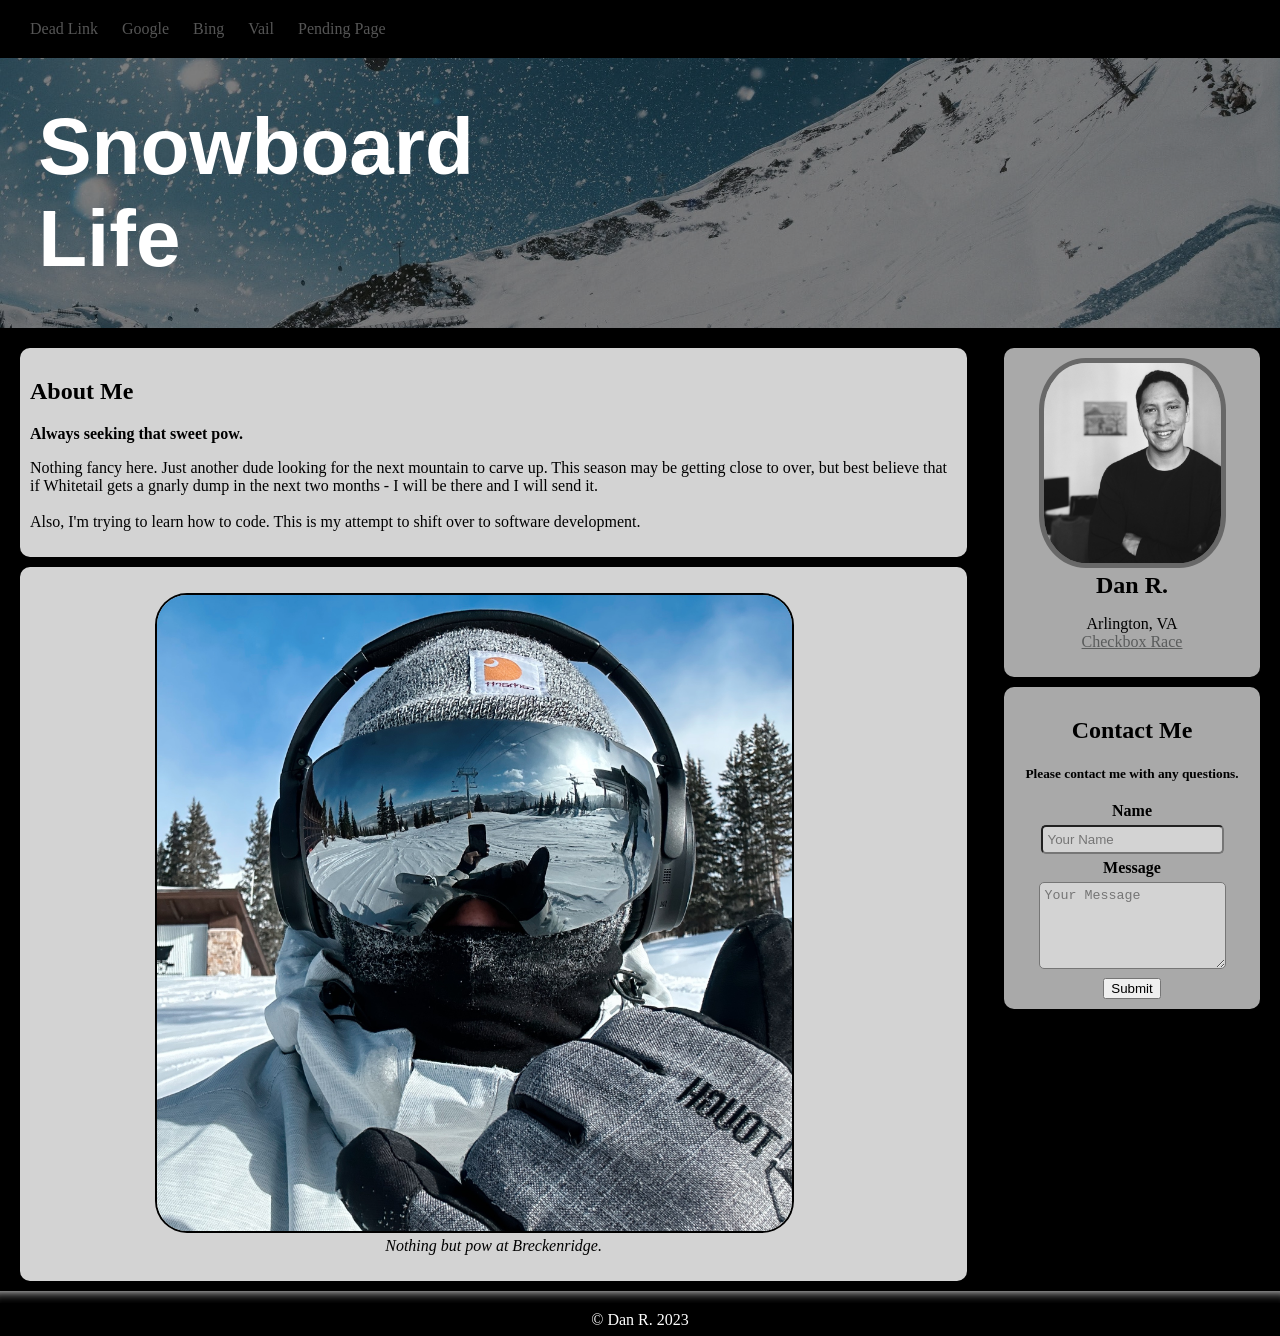
<file: html/index.html>
<!DOCTYPE html>
<html lang="en-US">
    <head>
        <meta charset="UTF-8">
        <meta http-equiv="X-UA-Compatible" content="IE-edge">
        <meta name="viewpoint" content="width-device-width, initial-scale-1.0">
        <title>My Page</title>
        <link rel="stylesheet" href="css/main.css">
    </head>
    <body>
        <nav>
            <ul>
                <li><a href="#">Dead Link</a></li>
                <li><a href="https://www.google.com" target="_blank">Google</a></li>
                <li><a href="https://www.bing.com" target="_blank">Bing</a></li>
                <li><a href="https://www.vail.com" target="_blank">Vail</a></li>
                <li><a href="pending.html" target="_blank">Pending Page</a></li>
            </ul>
        </nav>
        <div class="hero-image">
            <div class="hero-text">
                <h1>Snowboard<br>Life</h1>
            </div>
        </div>
        <main>
            <div id="main">
                <article class="main-articles">
                    <h1>About Me</h1>
                    <strong>Always seeking that sweet pow.</strong>
                    <p>
                        Nothing fancy here. Just another dude looking for the next mountain to carve up.
                        This season may be getting close to over, but best believe that if Whitetail gets a gnarly dump in the next two months - 
                        I will be there and I will send it.
                        <br>
                        <br>
                        Also, I'm trying to learn how to code. This is my attempt to shift over to software development.
                    </p>
                </article>
                <article class="main-articles">
                    <figure>
                        <img id="pow-images" src="images/pic1.jpg" alt="Snowboard Pic" title="Breck Sesh">
                        <figcaption><em>Nothing but pow at Breckenridge.</em></figcaption>
                    </figure>
                </article>                
            </div>
            <div id="side">
                <article class="side-articles" id="profile">
                    <img id="profile-image" src="images/Me.jpg">
                    <div id="profile-details">
                        <h2>Dan R.</h2>
                        <ul>
                            <li>Arlington, VA</li>
                            <li><a href="https://checkboxrace.com/" target="_blank">Checkbox Race</a></li>
                        </ul>
                    </div>
                </article>
                <article class="side-articles">
                    <h1>Contact Me</h1>
                    <strong><small>Please contact me with any questions.</small></strong>
                    <br>
                    <form action="pending.html" target="_blank">
                        <label for="name"><strong>Name</strong></label>
                        <br>
                        <input type="text" id="name" placeholder="Your Name">
                        <br>
                        <label for="body"><strong>Message</strong></label>
                        <br>
                        <textarea id="body" placeholder="Your Message" rows="5"></textarea>
                        <br>
                        <button type="submit">Submit</button>
                    </form>
                </article>
            </div>
        </main>
        <footer>
            <hr>
            <div>
                &copy; Dan R. 2023
            </div>
        </footer>
    </body>
</html>
</file>
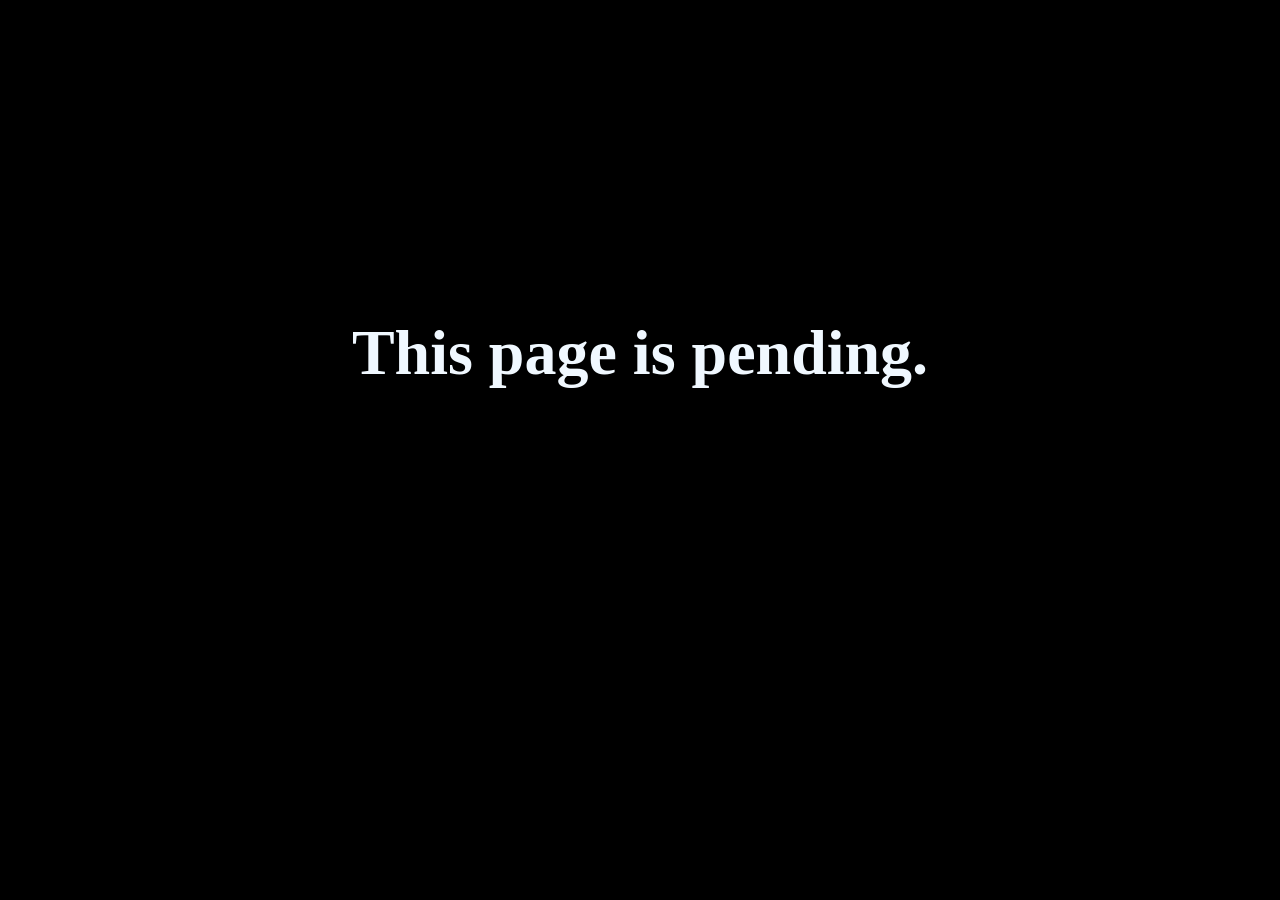
<file: html/pending.html>
<!DOCTYPE html>
<html lang="en-US">
    <head>
        <title>Page Pending</title>
        <style>
            body {
                background-color: black;
            }
            h1 {
                color:aliceblue; 
                font-size: 400%;
                text-align: center;
                margin-top: 25%;
            }
        </style>
    </head>
    <body>
        <h1>This page is pending.</h1>
    </body>
</html>
</file>
<file: html/css/main.css>
body, html {
  height: 100%;
  margin: 0px;
}

body {
  background-color: black;
}

nav li {
  display: inline;
  margin: 10px;  
}

nav ul {
  background-color: black;
  margin: 0;
  list-style-type: none;
  width: 100%;
  padding: 20px;
}

nav {
  display: block;
  color: azure;
}

nav a {
  color: #555555;
  text-decoration: none;
}

nav a:hover {
  color: white;
}

.hero-image {
  background-image:linear-gradient(rgba(0,0,0,.5),rgba(0,0,0,.5)),url("../images/Shreddy.jpeg");
  height: 30%;
  background-size: cover;
  background-position: center;
  position: relative;
}

.hero-text {
  font-size: 250%;
  font-family:"arial";
  color: white;
  text-align: left;
  position: absolute;
  top: 50%;
  left: 20%;
  transform: translate(-50%, -50%);
}

#main {
  width: 74%;
  float: left;
  height: 100%;
  padding-left: 20px;
  padding-top: 20px;
}

#pow-images {
  width: 75%;
  border-radius: 5%;
  border: 2px solid black;
  position: relative;
  left: 10%;
}
figcaption {
  text-align: center;
}

#side {
  width: 20%;
  float: right;
  height: 100%;
  padding: 20px;
}

#profile-image {
  width: 75%;
  border-radius: 25%;
  border: 5px solid rgb(104, 104, 104);
}

#profile {
  text-align: center;
}

.side-articles ul {
  list-style-type: none;
  padding-left: 0px;
}

#profile-details a {
  color: rgb(90, 92, 92);
}

#profile-details a:hover {
  color: white;
}

#profile h2 {
  display: inline;  
}

#profile-details {
  text-align: center;
}

.side-articles, .main-articles {
  padding: 10px;
  margin-bottom: 10px;
  border-radius: 10px;
}

.side-articles {
  background-color: darkgray;
  text-align: center;
}

.main-articles {
  background-color: lightgray;
}

form {
  margin-top: 20px;
}

textarea, input {
  background-color: lightgray;
  border-radius: 5px;
  padding: 5px;
  margin: 5px;
}

.side-articles h1 {
  margin-bottom: 20px;
}

footer {
  width: 100%;
  background-color: black;
  height: 5vh;
  margin-top: 0px;
}

footer div {
  text-align: center;
  color: white;
}

main {
  overflow: auto;
}

footer hr {
  margin-top: 0px;
  height: 12px;
  border: 0px;
  box-shadow: inset 0 12px 12px -12px white;
}
</file>
